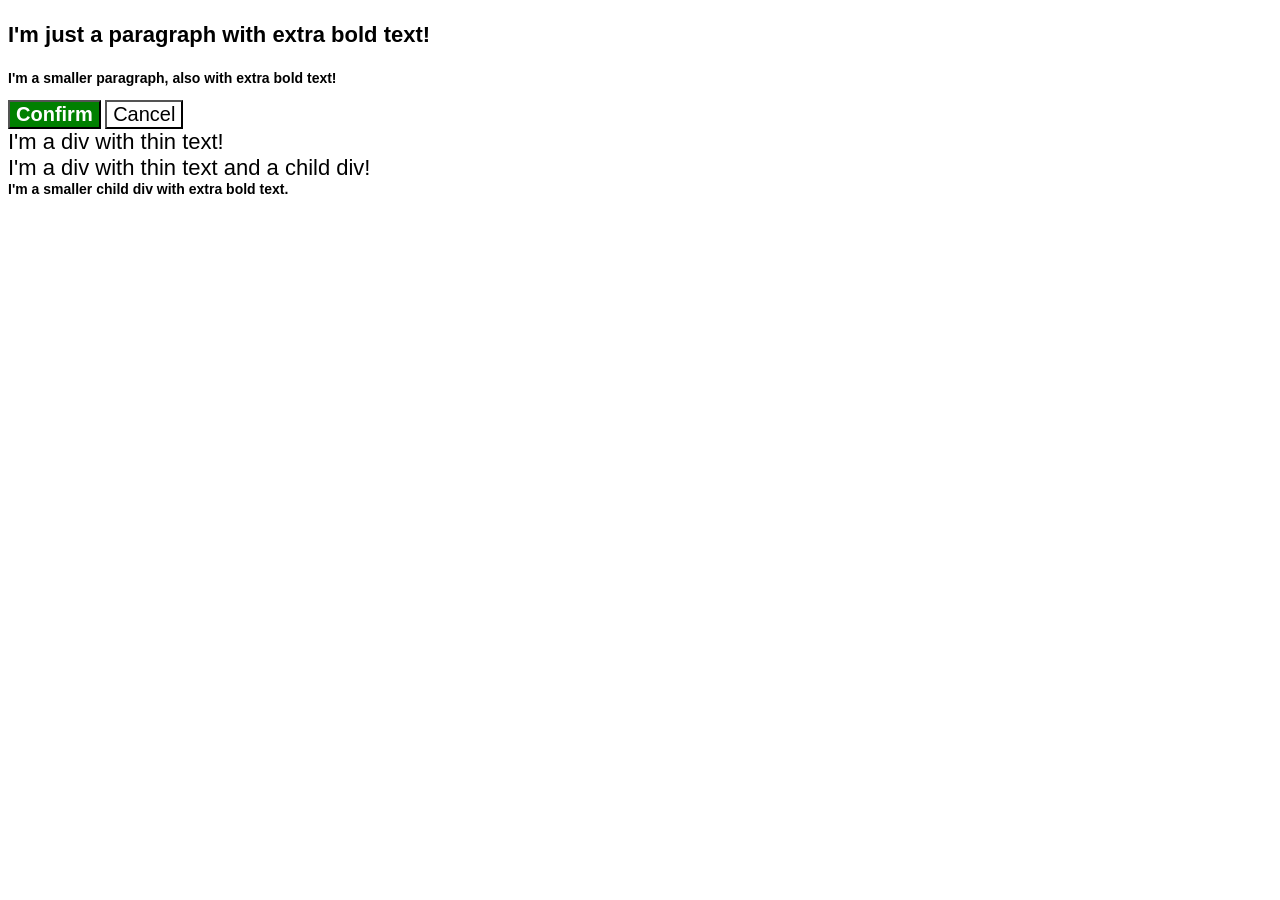
<file: foundations/cascade/01-cascade-fix/index.html>
<!DOCTYPE html>
<html lang="en">

<head>
  <meta charset="UTF-8">
  <meta http-equiv="X-UA-Compatible" content="IE=edge">
  <meta name="viewport" content="width=device-width, initial-scale=1.0">
  <title>Fix the Cascade</title>
  <link rel="stylesheet" href="style.css">
</head>

<body>
  <p class="para">I'm just a paragraph with extra bold text!</p>
  <p class="para small-para">I'm a smaller paragraph, also with extra bold text!</p>

  <button id="confirm-button" class="button confirm">Confirm</button>
  <button id="cancel-button" class="button cancel">Cancel</button>

  <div class="text">I'm a div with thin text!</div>
  <div class="text">I'm a div with thin text and a child div!
    <div class="text child">I'm a smaller child div with extra bold text.</div>
  </div>
</body>

</html>
</file>
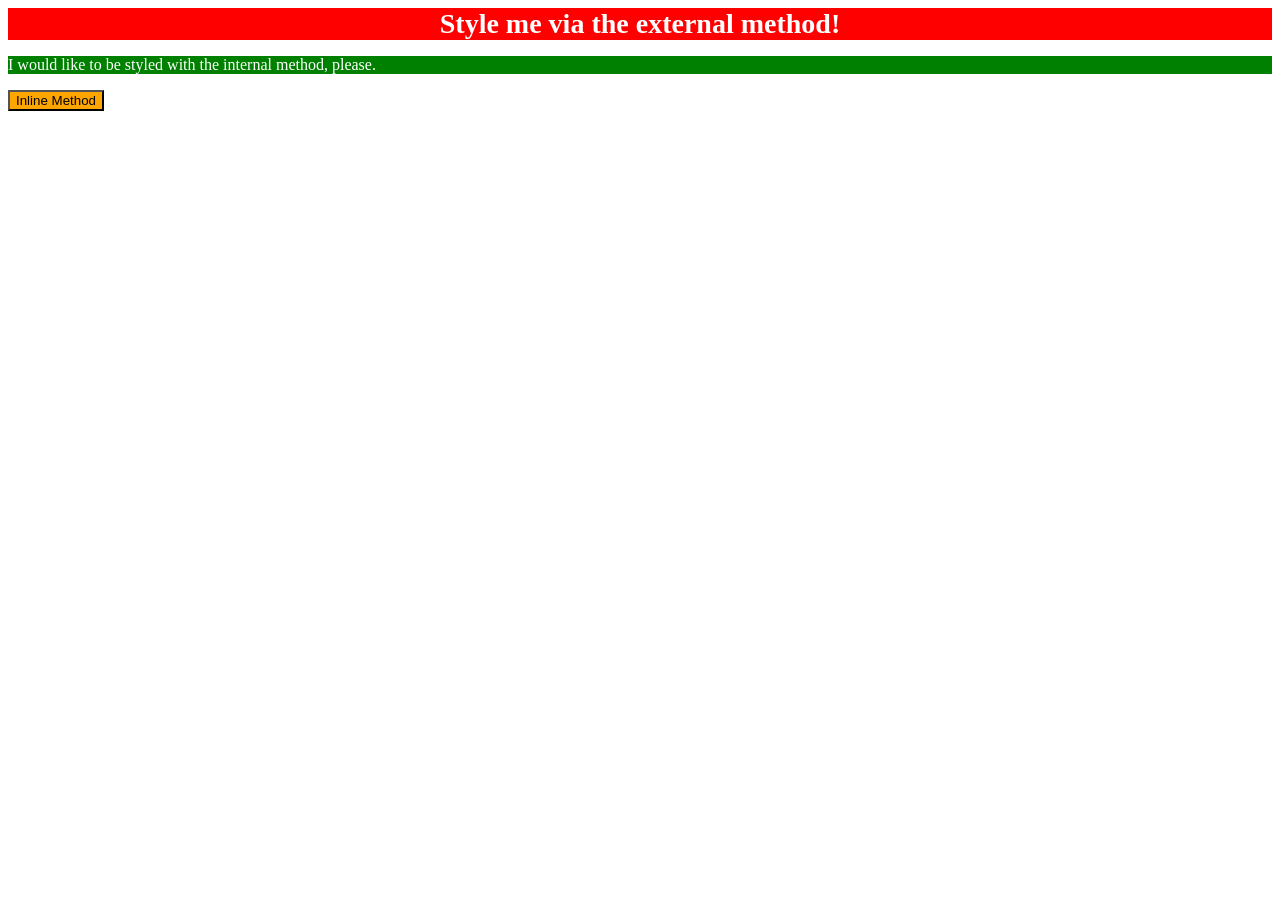
<file: foundations/intro-to-css/01-css-methods/index.html>
<!DOCTYPE html>
<html lang="en">

<head>
  <meta charset="UTF-8">
  <meta http-equiv="X-UA-Compatible" content="IE=edge">
  <meta name="viewport" content="width=device-width, initial-scale=1.0">
  <link rel="stylesheet" href="styles.css">
  <title>Methods for Adding CSS</title>
  <style>
    p {
      background-color: green;
      color: white;
    }
  </style>
</head>

<body>
  <div>Style me via the external method!</div>
  <p>I would like to be styled with the internal method, please.</p>
  <button style="background-color: orange;">Inline Method</button>
</body>

</html>
</file>
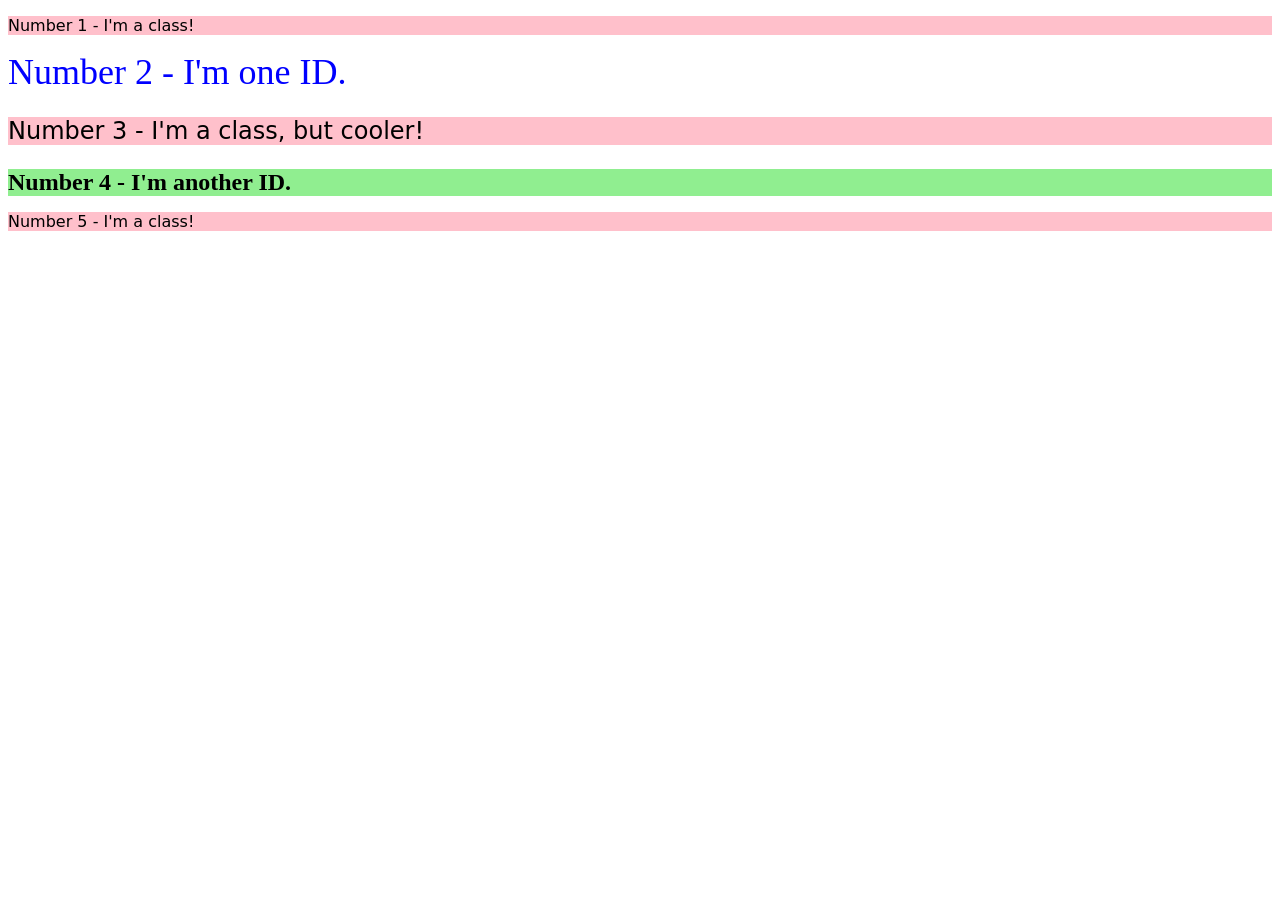
<file: foundations/intro-to-css/02-class-id-selectors/index.html>
<!DOCTYPE html>
<html lang="en">

<head>
  <meta charset="UTF-8">
  <meta http-equiv="X-UA-Compatible" content="IE=edge">
  <meta name="viewport" content="width=device-width, initial-scale=1.0">
  <title>Class and ID Selectors</title>
  <link rel="stylesheet" href="style.css">
</head>

<body>
  <p class="lightred-bg">Number 1 - I'm a class!</p>
  <div id="first-id">Number 2 - I'm one ID.</div>
  <p class="lightred-bg larger-font">Number 3 - I'm a class, but cooler!</p>
  <div id="another-id" class="larger-font">Number 4 - I'm another ID.</div>
  <p class="lightred-bg">Number 5 - I'm a class!</p>
</body>

</html>
</file>
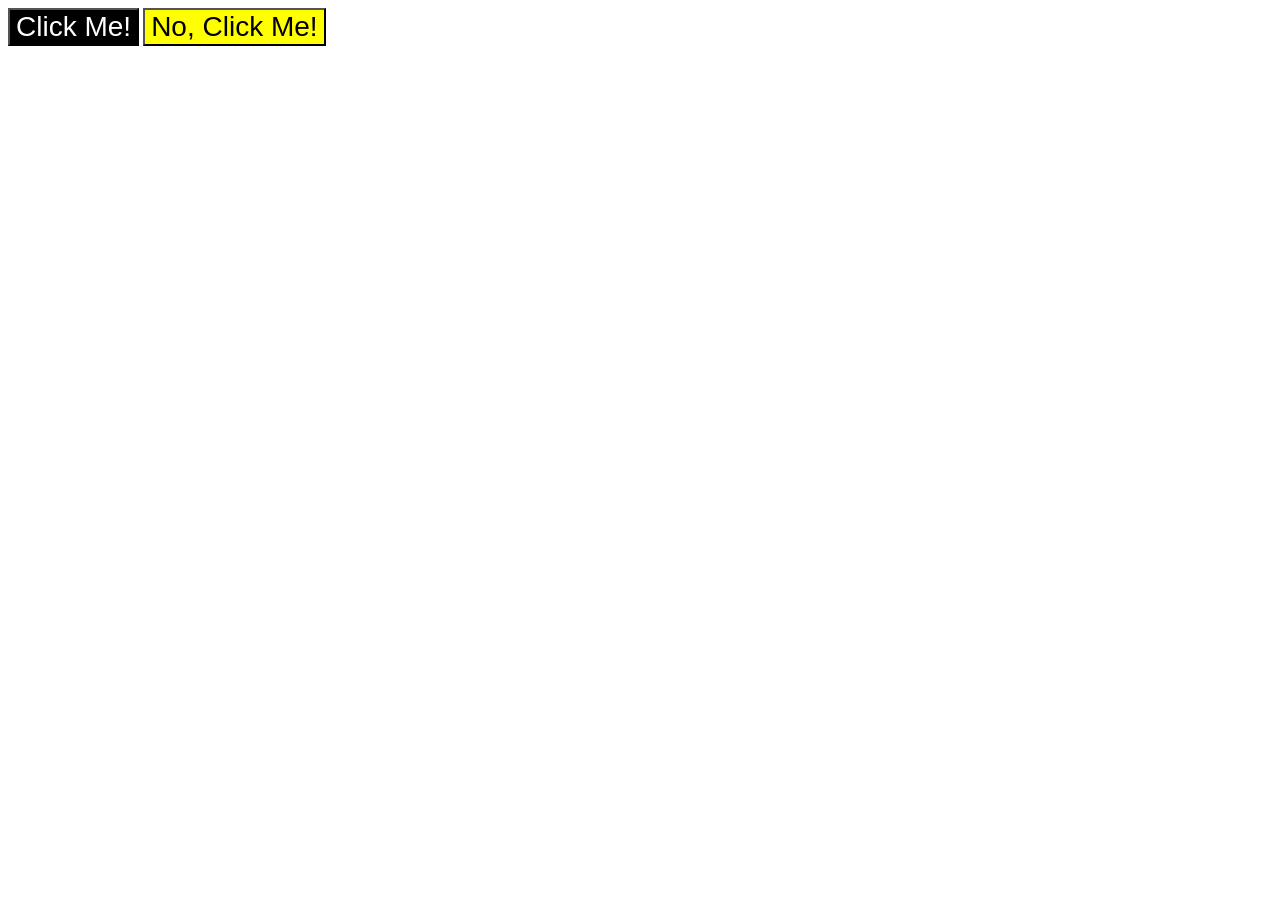
<file: foundations/intro-to-css/03-grouping-selectors/index.html>
<!DOCTYPE html>
<html lang="en">

<head>
  <meta charset="UTF-8">
  <meta http-equiv="X-UA-Compatible" content="IE=edge">
  <meta name="viewport" content="width=device-width, initial-scale=1.0">
  <title>Grouping Selectors</title>
  <link rel="stylesheet" href="style.css">
</head>

<body>
  <button class="black-btn">Click Me!</button>
  <button class="yellow-btn">No, Click Me!</button>
</body>

</html>
</file>
<file: foundations/cascade/01-cascade-fix/style.css>
body {
  font-family: Arial, Helvetica, sans-serif;
}

.para,
.small-para {
  color: hsl(0, 0%, 0%);
  font-weight: 800;
}

.para {
  font-size: 22px;
}

.small-para {
  font-size: 14px;
  font-weight: 800;
}

.button.confirm {
  background: green;
  color: white;
  font-weight: bold;
}

.button {
  background-color: rgb(255, 255, 255);
  color: rgb(0, 0, 0);
  font-size: 20px;
}

.text.child {
  color: rgb(0, 0, 0);
  font-weight: 800;
  font-size: 14px;
}

div.text {
  color: rgb(0, 0, 0);
  font-size: 22px;
  font-weight: 100;
}
</file>
<file: foundations/intro-to-css/01-css-methods/styles.css>
div {
  background-color: red;
  color: white;
  font-size: 28px;
  font-weight: bold;
  text-align: center;
}
</file>
<file: foundations/intro-to-css/02-class-id-selectors/style.css>
/* Add CSS Styling */
.lightred-bg {
  background-color: pink;
  font-family: Verdana, 'DejaVu Sans', sans-serif;
}

.larger-font {
  font-size: 24px;
}

#first-id {
  color: blue;
  font-size: 36px;
}

#another-id {
  background-color: lightgreen;
  font-weight: bold;
}
</file>
<file: foundations/intro-to-css/03-grouping-selectors/style.css>
/* Add CSS Styling */
.black-btn,
.yellow-btn {
  font-size: 28px;
  font-family: Helvetica, "Times New Roman", sans-serif;
}

.black-btn {
  background-color: black;
  color: white;
}

.yellow-btn {
  background-color: yellow;
}
</file>
